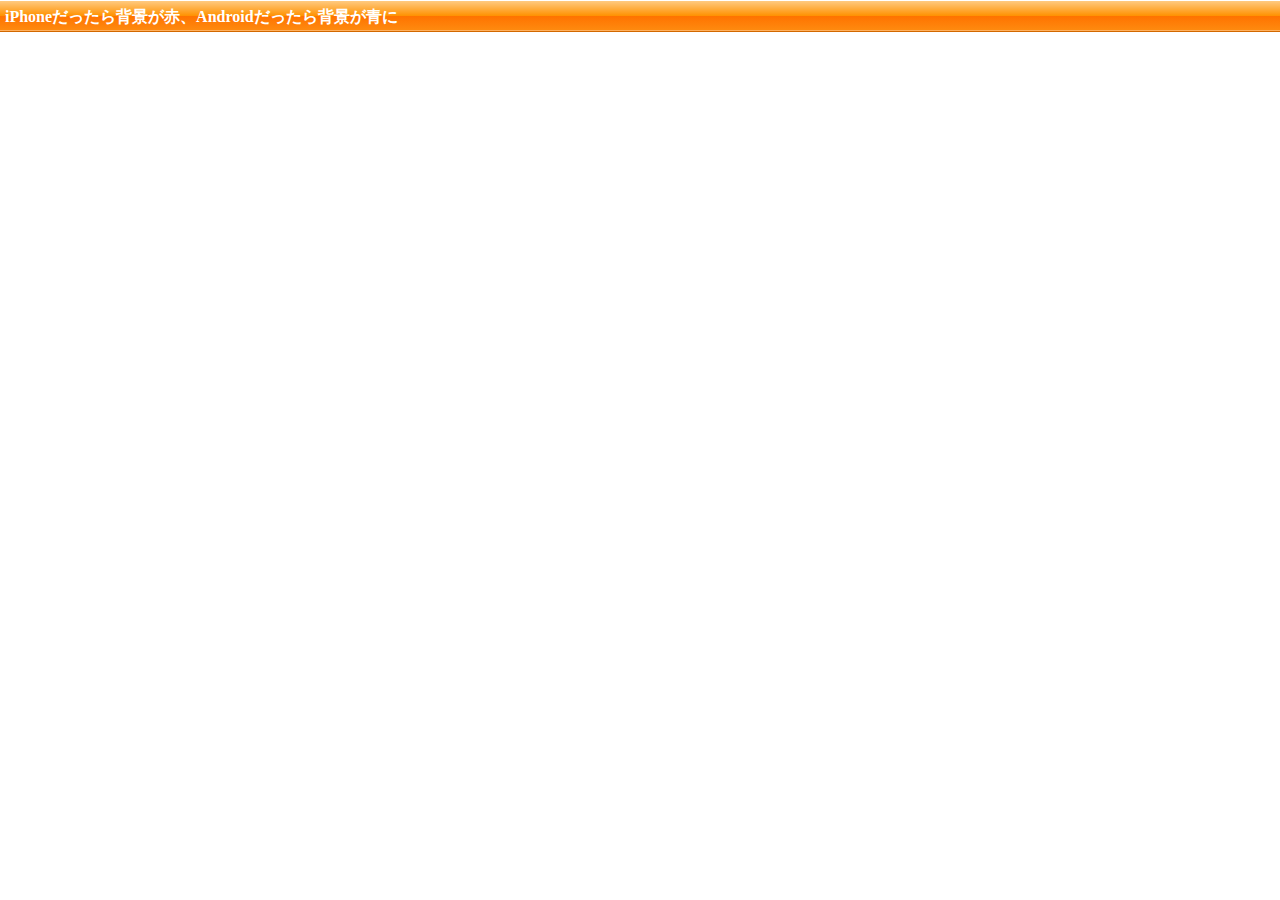
<file: war/ip-ad/index.html>
<!DOCTYPE html>
<html>
<head>
	<meta charset="utf-8">
	<meta name="viewport" content="width=device-width, initial-scale=1, maximum-scale=1, user-scalable=no" />
	<meta name="description" content="" />
	<meta name="keywords" content="" />
	<title>iPhoneの縦・横でスタイルを切り替える</title>
	<link type="text/css" rel="stylesheet" href="style.css" />
	<script type="text/javascript" src="js/jquery-1.3.2.min.js"></script>
	<script type="text/javascript" src="js/ip-ad.js"></script>
</head>
<body>

<div id="container">
	<div id="conts">
		<h1 class="title">iPhoneだったら背景が赤、Androidだったら背景が青に</h1>
	</div>
</div>	

</body>
</html>
</file>
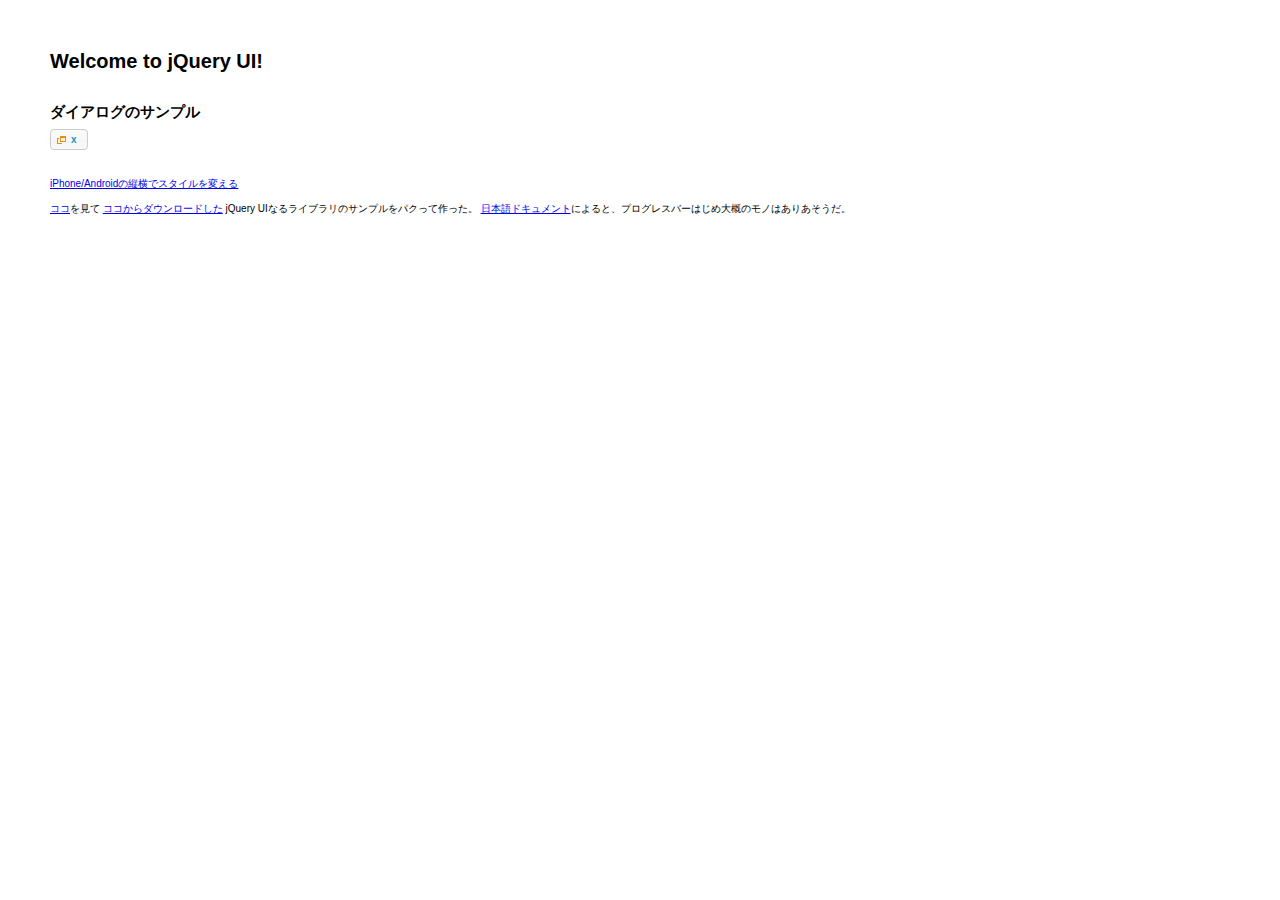
<file: war/ui/dialog/index.html>
<!DOCTYPE html>
<html>
	<head>
		<meta charset="utf-8">
		<title>jQuery UI ダイアログ</title>
		<meta http-equiv="Content-Type" content="text/html; charset=iso-8859-1" />
		<link type="text/css" href="css/ui-lightness/jquery-ui-1.8.13.custom.css" rel="stylesheet" />	
		<script type="text/javascript" src="js/jquery-1.5.1.min.js"></script>
		<script type="text/javascript" src="js/jquery-ui-1.8.13.custom.min.js"></script>
		<script type="text/javascript">
			$(function(){
	

				// Dialog			
				$('#dialog').dialog({
					autoOpen: false,
					width: 600,
					buttons: {
						"Ok": function() { 
							$(this).dialog("close"); 
						}, 
						"Cancel": function() { 
							$(this).dialog("close"); 
						} 
					}
				});
				
				// Dialog Link
				$('#dialog_link').click(function(){
					$('#dialog').dialog('open');
					return false;
				});
				
				//hover states on the static widgets
				$('#dialog_link, ul#icons li').hover(
					function() { $(this).addClass('ui-state-hover'); }, 
					function() { $(this).removeClass('ui-state-hover'); }
				);
				
			});
		</script>
		<style type="text/css">
			/*demo page css*/
			body{ font: 62.5% "Trebuchet MS", sans-serif; margin: 50px;}
			.demoHeaders { margin-top: 2em; }
			#dialog_link {padding: .4em 1em .4em 20px;text-decoration: none;position: relative;}
			#dialog_link span.ui-icon {margin: 0 5px 0 0;position: absolute;left: .2em;top: 50%;margin-top: -8px;}
			ul#icons {margin: 0; padding: 0;}
			ul#icons li {margin: 2px; position: relative; padding: 4px 0; cursor: pointer; float: left;  list-style: none;}
			ul#icons span.ui-icon {float: left; margin: 0 4px;}
		</style>	
	</head>
	<body>
	<h1>Welcome to jQuery UI!</h1>
	
		<!-- Dialog NOTE: Dialog is not generated by UI in this demo so it can be visually styled in themeroller-->
		<h2 class="demoHeaders">ダイアログのサンプル</h2>
		<p><a href="#" id="dialog_link" class="ui-state-default ui-corner-all"><span class="ui-icon ui-icon-newwin"></span>x</a></p>
		
		
		<!-- ui-dialog -->
		<div id="dialog" title="Dialog Title">
			<ul>
				<li><a href="">削除する</a></li>
				<li><a href="">非表示にする</a></li>
				<li><a href="">スパムとして報告</a></li>
			</ul>
			<p></p>
		</div>
		<br />
		<br />
		<a href="/">iPhone/Androidの縦横でスタイルを変える</a>
		<br />
		<br />
			
		<a href="http://ascii.jp/elem/000/000/435/435805/">ココ</a>を見て
		<a href="http://jqueryui.com/download">ココからダウンロードした</a>
		jQuery UIなるライブラリのサンプルをパクって作った。

		<a href="http://stacktrace.jp/jquery/ui/">日本語ドキュメント</a>によると、プログレスバーはじめ大概のモノはありあそうだ。

	</body>
</html>
</file>
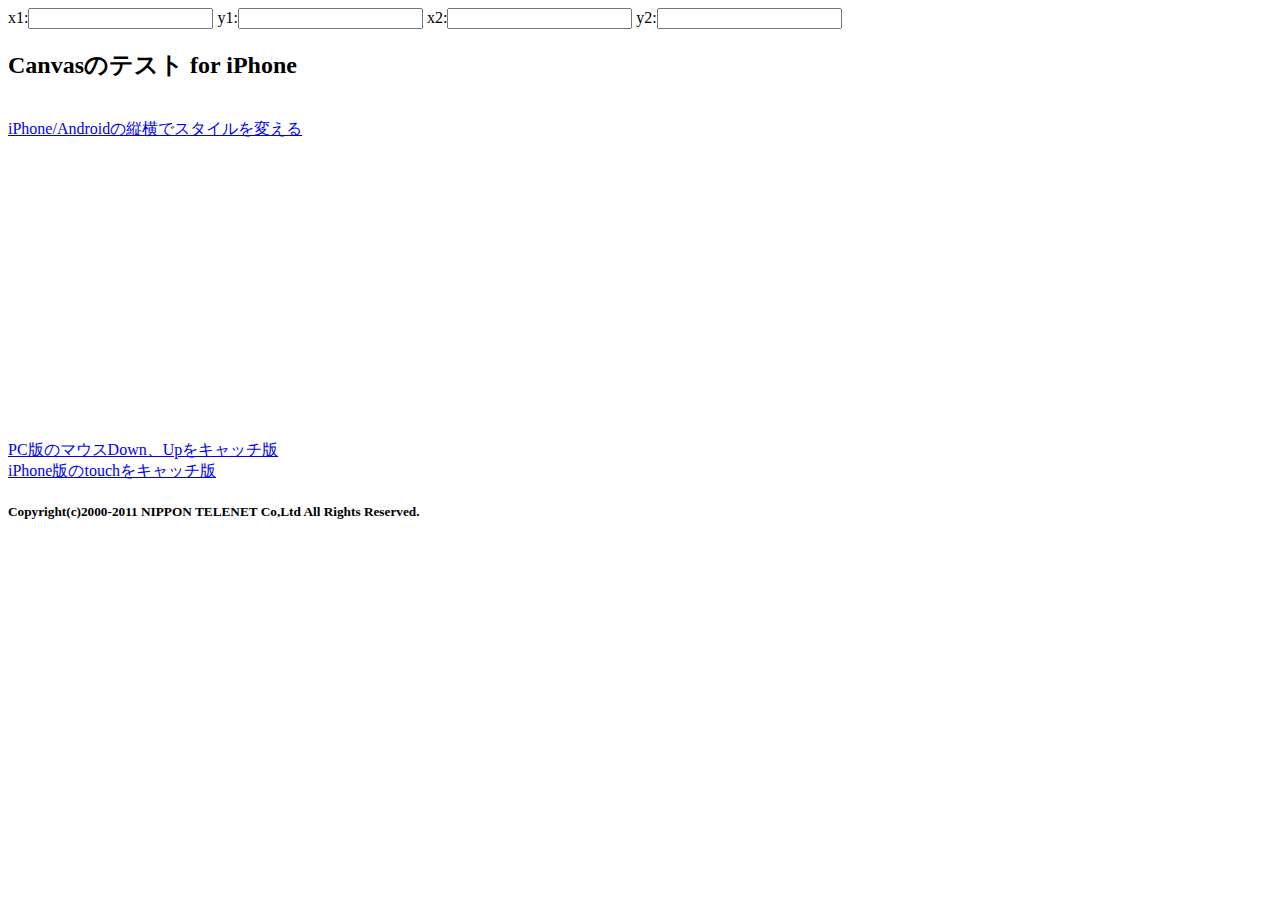
<file: war/html5/iphone.html>
<!DOCUTYPE html>
<html lang="ja">
<head>
	<meta charset="UTF-8">
	<title>top - HTML5 -</title>

	<!--
	<meta name="viewport" content="width=device-width, initial-scale=1, maximum-scale=1, user-scalable=no" />
	<meta name="viewport" content="width=320; height=400; initial-scale=1.0; user-scalable=0;">
	-->

	<meta name="viewport" content="width=device-width, initial-scale=1, maximum-scale=1, user-scalable=no" />
	<style>
		article, aside, figure, footer, header, hgroup, menu, nav,
		section { display:block; }
	</style>
</head>
<!-- /sns/head.vm -->
<body>
	<form>
		x1:<input type="text" name="x1" value="" />
		y1:<input type="text" name="y1" value="" />
		x2:<input type="text" name="x2" value="" />
		y2:<input type="text" name="y2" value="" /> 
	</form>



<h2>Canvasのテスト for iPhone</h2>
<br /><a href="/">iPhone/Androidの縦横でスタイルを変える</a><br />

	<canvas id="a_canvas" width="300" height="300"></canvas>

	<script type="text/javascript" src="imgareaselect-0.9.2/jquery.min.js"></script>
	<script type="text/javascript">
		var canvas = document.getElementById("a_canvas");
		var ctx = canvas.getContext("2d");
		var touchCount = 0;
		var x1 = 0;
		var y1 = 0;
		var x2 = 0;
		var y2 = 0;

//		ctx.fillText("x1座標：" + x1, 5, 12);
//		ctx.fillText("y1座標：" + y1, 5, 24)
//		ctx.fillText("x2座標：" + x2, 5, 36);
//		ctx.fillText("y2座標：" + y2, 5, 48)

		canvas.ontouchstart = mDown;
		function mDown (eve) {

			touchCount++;
			if (touchCount == 1) {

				if (eve.touches.length > 0) {
					//for (var i=0; i < eve.touches.lengh; i++) {
					//	var t = eve.touches[i];
					var t = eve.touches[0];
					x1 = t.clientX;
					y1 = t.clientY;
				}

				ctx.fillStyle = "rgba(0, 0, 0, 0.2)"; // 塗りつぶし色
				ctx.fillRect(x1, y1, 2, 2);
				$('input[name=x1]').val(x1);
				$('input[name=y1]').val(y1);
				$('input[name=x2]').val(x2);
				$('input[name=y2]').val(y2);
			} else {
				ctx.clearRect(0, 0, 500, 500);
				x1 = 0;
				y1 = 0;
				x2 = 0;
				y2 = 0;
			}
		}

		canvas.ontouchmove = mMove;
		function mMove (eve) {
			if (touchCount == 1) {
				ctx.clearRect(0, 0, 500, 500);
				//x2 = eve.x-x1;
				//y2 = eve.y-y1;

				if (eve.touches.length > 0) {
					//for (var i=0; i < eve.touches.lengh; i++) {
					//	var t = eve.touches[i];
					var t = eve.touches[0];
					//x2 = t.clientX - x1;
					//y2 = t.clientY - y1;
					x2 = t.clientX;
					y2 = t.clientY;
				}
				//ctx.fillStyle = "rgb(0, 0, 0)"; // 塗りつぶし色
				ctx.fillStyle = "rgba(0, 0, 0, 0.2)"; // 塗りつぶし色
				ctx.fillRect(x1, y1, x2, y2);
				$('input[name=x1]').val(x1);
				$('input[name=y1]').val(y1);
				$('input[name=x2]').val(x2);
				$('input[name=y2]').val(y2);
			}
		}

		canvas.ontouchend = mUp;
		function mUp (eve) {
			touchCount=0;
		}
	</script>




<br />
<a href="index.html">PC版のマウスDown、Upをキャッチ版</a>
<br />
<a href="iphone.html">iPhone版のtouchをキャッチ版</a>
<br />


















<!-- /sns/footer.vm -->
<div id="footer">
	<h5>Copyright(c)2000-2011 NIPPON TELENET Co,Ltd All Rights Reserved.</h5>
</div>

</body>
</html>
</file>
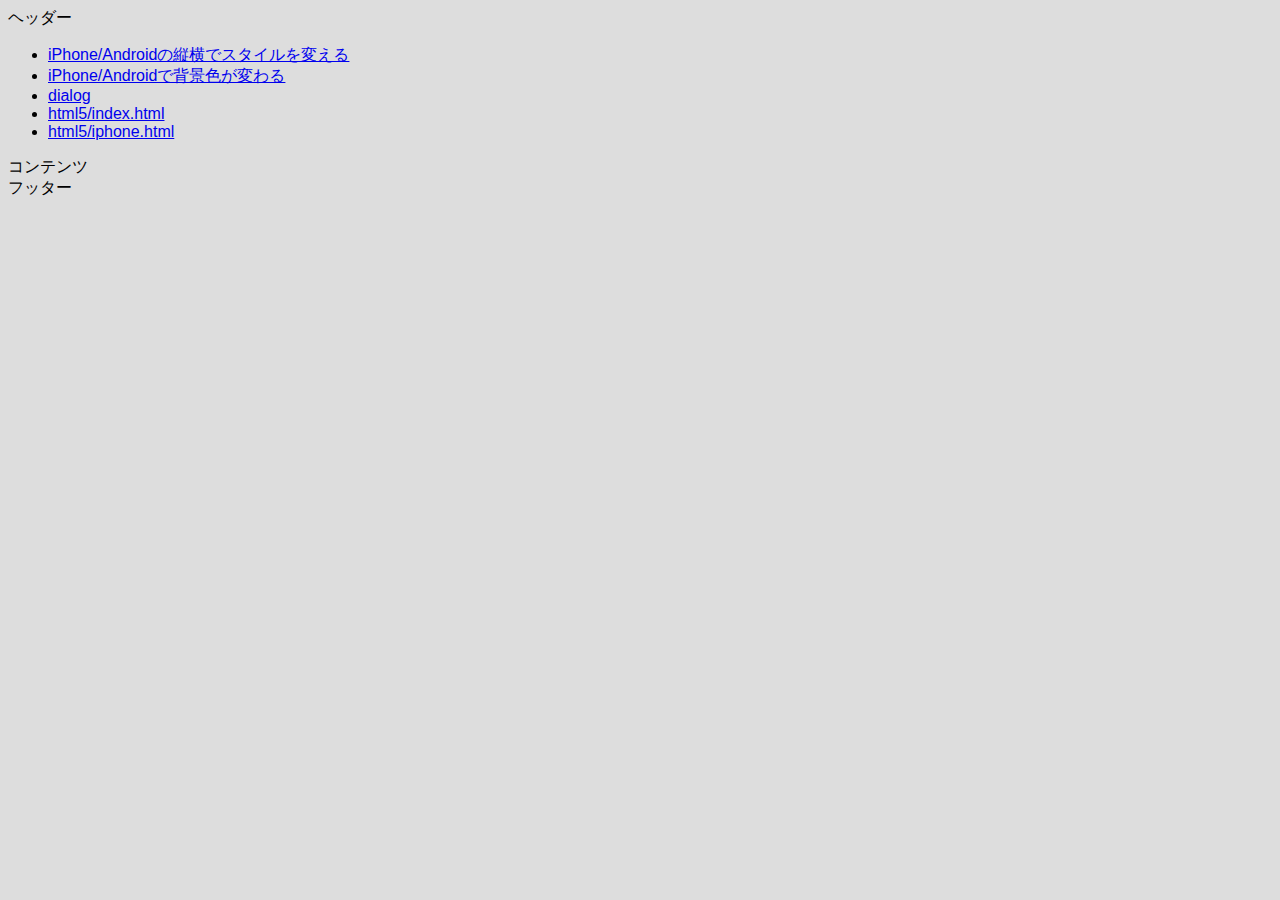
<file: war/sample/test.html>
<!DOCTYPE html PUBLIC "-//W3C//DTD XHTML 1.0 Transitional//EN" "http://www.w3.org/TR/xhtml1/DTD/xhtml1-transitional.dtd">
<html xmlns="http://www.w3.org/1999/xhtml">
<head>
<meta http-equiv="Content-Type" content="text/html; charset=UTF-8" />
<!--viewportの指定-->
<meta name="viewport" content="width=device-width,initial-scale=1.0,minimum-scale=1.0,maximum-scale=1.0,user-scalable=0" />
<!--/viewportの指定-->
<!--メディアクエリでPC用・スマホ用CSSを振り分け-->
<link media="only screen and (min-device-width:481px)" href="main.css" type="text/css" rel="stylesheet" />
<link media="only screen and (max-device-width:480px)" href="imain.css" type="text/css" rel="stylesheet" />
<!--/メディアクエリでPC用・スマホ用CSSを振り分け-->
<title>PC⇔スマホサイトを作ろう！</title>
</head>

<body>
		<!--container-->
		<div id="container">
				<!--header-->
						<div id="header">ヘッダー</div><!--/header-->
						<!--globalNav-->
						<div id="globalNav" class="clearfix">
								<ul>
										<li><a href="/">iPhone/Androidの縦横でスタイルを変える</a></li>
										<li><a href="../ip-ad/index.html">iPhone/Androidで背景色が変わる</a></li>
										<li><a href="../ui/dialog/index.html">dialog</a></li>
										<li><a href="../html5/index.html">html5/index.html</a></li>
										<li><a href="../html5/iphone.html">html5/iphone.html</a></li>
								</ul>
						</div><!--/globalNav-->

			<a href="/"></a>

				<!--contents-->
				<div id="contents">コンテンツ</div><!--/contents-->
				<!--footer-->
				<div id="footer">フッター</div><!--/footer-->		
		</div><!--/container-->


</body>
</html>
</file>
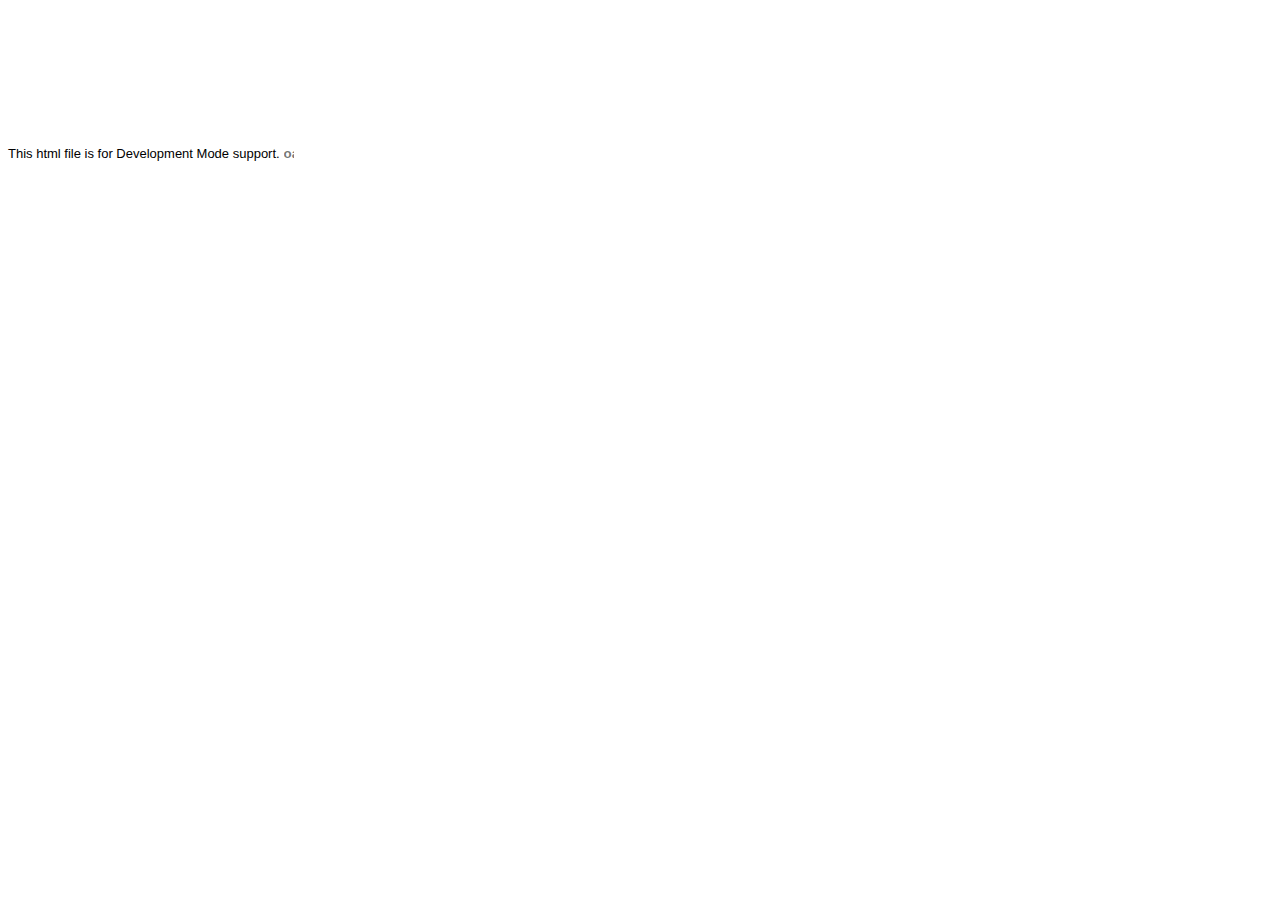
<file: war/ktrwjr/ktrwjr/hosted.html>
<html>
<head><script>
var $wnd = parent;
var $doc = $wnd.document;
var $moduleName, $moduleBase, $entry
,$stats = $wnd.__gwtStatsEvent ? function(a) {return $wnd.__gwtStatsEvent(a);} : null
,$sessionId = $wnd.__gwtStatsSessionId ? $wnd.__gwtStatsSessionId : null;
// Lightweight metrics
if ($stats) {
  var moduleFuncName = location.search.substr(1);
  var moduleFunc = $wnd[moduleFuncName];
  var moduleName = moduleFunc ? moduleFunc.moduleName : "unknown";
  $stats({moduleName:moduleName,sessionId:$sessionId,subSystem:'startup',evtGroup:'moduleStartup',millis:(new Date()).getTime(),type:'moduleEvalStart'});
}
var $hostedHtmlVersion="2.1";

var gwtOnLoad;
var $hosted = "localhost:9997";

function loadIframe(url) {
  var topDoc = window.top.document;

  // create an iframe
  var iframeDiv = topDoc.createElement("div");
  iframeDiv.innerHTML = "<iframe scrolling=no frameborder=0 src='" + url + "'>";
  var iframe = iframeDiv.firstChild;
  
  // mess with the iframe style a little
  var iframeStyle = iframe.style;
  iframeStyle.position = "absolute";
  iframeStyle.borderWidth = "0";
  iframeStyle.left = "0";
  iframeStyle.top = "0";
  iframeStyle.width = "100%";
  iframeStyle.backgroundColor = "#ffffff";
  iframeStyle.zIndex = "1";
  iframeStyle.height = "100%";

  // update the top window's document's body's style
  var hostBodyStyle = window.top.document.body.style; 
  hostBodyStyle.margin = "0";
  hostBodyStyle.height = iframeStyle.height;
  hostBodyStyle.overflow = "hidden";

  // insert the iframe
  topDoc.body.insertBefore(iframe, topDoc.body.firstChild);
}

var ua = navigator.userAgent.toLowerCase();
if (ua.indexOf("gecko") != -1) {
  // install eval wrapper on FF to avoid EvalError problem
  var __eval = window.eval;
  window.eval = function(s) {
    return __eval(s);
  }
}
if (ua.indexOf("chrome") != -1) {
  // work around __gwt_ObjectId appearing in JS objects
  var hop = Object.prototype.hasOwnProperty;
  Object.prototype.hasOwnProperty = function(prop) {
    return prop != "__gwt_ObjectId" && hop.call(this, prop);
  };
  // do the same in our parent as well -- see issue 4486
  // NOTE: this will have to be changed when we support non-iframe-based DevMode 
  var hop2 = parent.Object.prototype.hasOwnProperty;
  parent.Object.prototype.hasOwnProperty = function(prop) {
    return prop != "__gwt_ObjectId" && hop2.call(this, prop);
  };
}

// wrapper to call JS methods, which we need both to be able to supply a
// different this for method lookup and to get the exception back
function __gwt_jsInvoke(thisObj, methodName) {
  try {
    var args = Array.prototype.slice.call(arguments, 2);
    return [0, window[methodName].apply(thisObj, args)];
  } catch (e) {
    return [1, e];
  }
}

var __gwt_javaInvokes = [];
function __gwt_makeJavaInvoke(argCount) {
  return __gwt_javaInvokes[argCount] || __gwt_doMakeJavaInvoke(argCount);
}

function __gwt_doMakeJavaInvoke(argCount) {
  // IE6 won't eval() anonymous functions except as r-values
  var argList = "";
  for (var i = 0; i < argCount; i++) {
    argList += ",p" + i;
  }
  var argListNoComma = argList.substring(1);

  return eval(
    "__gwt_javaInvokes[" + argCount + "] =\n" +
    "  function(thisObj, dispId" + argList + ") {\n" +
    "    var result = __static(dispId, thisObj" + argList + ");\n" +
    "    if (result[0]) {\n" +
    "      throw result[1];\n" +
    "    } else {\n" +
    "      return result[1];\n" +
    "    }\n" +
    "  }\n"
  ); 
}

/*
 * This is used to create tear-offs of Java methods.  Each function corresponds
 * to exactly one dispId, and also embeds the argument count.  We get the "this"
 * value from the context in which the function is being executed.
 * Function-object identity is preserved by caching in a sparse array.
 */
var __gwt_tearOffs = [];
var __gwt_tearOffGenerators = [];
function __gwt_makeTearOff(proxy, dispId, argCount) {
  return __gwt_tearOffs[dispId] || __gwt_doMakeTearOff(dispId, argCount);
}

function __gwt_doMakeTearOff(dispId, argCount) {
  return __gwt_tearOffs[dispId] = 
      (__gwt_tearOffGenerators[argCount] || __gwt_doMakeTearOffGenerator(argCount))(dispId);
}

function __gwt_doMakeTearOffGenerator(argCount) {
  // IE6 won't eval() anonymous functions except as r-values
  var argList = "";
  for (var i = 0; i < argCount; i++) {
    argList += ",p" + i;
  }
  var argListNoComma = argList.substring(1);

  return eval(
    "__gwt_tearOffGenerators[" + argCount + "] =\n" +
    "  function(dispId) {\n" +
    "    return function(" + argListNoComma + ") {\n" +
    "      var result = __static(dispId, this" + argList + ");\n" +
    "      if (result[0]) {\n" +
    "        throw result[1];\n" +
    "      } else {\n" +
    "        return result[1];\n" +
    "      }\n" +
    "    }\n" +
    "  }\n"
  ); 
}

function __gwt_makeResult(isException, result) {
  return [isException, result];
}

function __gwt_disconnected() {
  // Prevent double-invocation.
  window.__gwt_disconnected = new Function();
  // Do it in a timeout so we can be sure we have a clean stack.
  window.setTimeout(__gwt_disconnected_impl, 1);
}

function __gwt_disconnected_impl() {
  __gwt_displayGlassMessage('GWT Code Server Disconnected',
      'Most likely, you closed GWT Development Mode. Or, you might have lost '
      + 'network connectivity. To fix this, try restarting GWT Development Mode and '
      + '<a style="color: #FFFFFF; font-weight: bold;" href="javascript:location.reload()">'
      + 'REFRESH</a> this page.');
}

// Note this method is also used by ModuleSpace.java
function __gwt_displayGlassMessage(summary, details) {
  var topWin = window.top;
  var topDoc = topWin.document;
  var outer = topDoc.createElement("div");
  // Do not insert whitespace or outer.firstChild will get a text node.
  outer.innerHTML = 
    '<div style="position:absolute;z-index:2147483646;left:0px;top:0px;right:0px;bottom:0px;filter:alpha(opacity=75);opacity:0.75;background-color:#000000;"></div>' +
    '<div style="position:absolute;z-index:2147483647;left:50px;top:50px;width:600px;color:#FFFFFF;font-family:verdana;">' +
      '<div style="font-size:30px;font-weight:bold;">' + summary + '</div>' +
      '<p style="font-size:15px;">' + details + '</p>' +
    '</div>'
  ;
  topDoc.body.appendChild(outer);
  var glass = outer.firstChild;
  var glassStyle = glass.style;

  // Scroll to the top and remove scrollbars.
  topWin.scrollTo(0, 0);
  if (topDoc.compatMode == "BackCompat") {
    topDoc.body.style["overflow"] = "hidden";
  } else {
    topDoc.documentElement.style["overflow"] = "hidden";
  }

  // Steal focus.
  glass.focus();

  if ((navigator.userAgent.indexOf("MSIE") >= 0) && (topDoc.compatMode == "BackCompat")) {
    // IE quirks mode doesn't support right/bottom, but does support this.
    glassStyle.width = "125%";
    glassStyle.height = "100%";
  } else if (navigator.userAgent.indexOf("MSIE 6") >= 0) {
    // IE6 doesn't have a real standards mode, so we have to use hacks.
    glassStyle.width = "125%"; // Get past scroll bar area.
    // Nasty CSS; onresize would be better but the outer window won't let us add a listener IE.
    glassStyle.setExpression("height", "document.documentElement.clientHeight");
  }

  $doc.title = summary + " [" + $doc.title + "]";
}

function findPluginObject() {
  try {
    return document.getElementById('pluginObject');
  } catch (e) {
    return null;
  }
}

function findPluginEmbed() {
  try {
    return document.getElementById('pluginEmbed')
  } catch (e) {
    return null;
  }
}

function findPluginXPCOM() {
  try {
    return __gwt_HostedModePlugin;
  } catch (e) {
    return null;
  }
}

gwtOnLoad = function(errFn, modName, modBase){
  $moduleName = modName;
  $moduleBase = modBase;

  // Note that the order is important
  var pluginFinders = [
    findPluginXPCOM,
    findPluginObject,
    findPluginEmbed,
  ];
  var topWin = window.top;
  var url = topWin.location.href;
  if (!topWin.__gwt_SessionID) {
    var ASCII_EXCLAMATION = 33;
    var ASCII_TILDE = 126;
    var chars = [];
    for (var i = 0; i < 16; ++i) {
      chars.push(Math.floor(ASCII_EXCLAMATION
          + Math.random() * (ASCII_TILDE - ASCII_EXCLAMATION + 1)));
    }
    topWin.__gwt_SessionID = String.fromCharCode.apply(null, chars);
  }
  var plugin = null;
  for (var i = 0; i < pluginFinders.length; ++i) {
    try {
      var maybePlugin = pluginFinders[i]();
      if (maybePlugin != null && maybePlugin.init(window)) {
        plugin = maybePlugin;
        break;
      }
    } catch (e) {
    }
  }
  if (!plugin) {
    // try searching for a v1 plugin for backwards compatibility
    var found = false;
    for (var i = 0; i < pluginFinders.length; ++i) {
      try {
        plugin = pluginFinders[i]();
        if (plugin != null && plugin.connect($hosted, $moduleName, window)) {
          return;
        }
      } catch (e) {
      }
    }
    loadIframe("http://gwt.google.com/missing-plugin");
  } else {
    if (plugin.connect(url, topWin.__gwt_SessionID, $hosted, $moduleName,
        $hostedHtmlVersion)) {
      window.onUnload = function() {
        try {
          // wrap in try/catch since plugins are not required to supply this
          plugin.disconnect();
        } catch (e) {
        }
      };
    } else {
      if (errFn) {
        errFn(modName);
      } else {
        alert("Plugin failed to connect to Development Mode server at " + $hosted);
        loadIframe("http://code.google.com/p/google-web-toolkit/wiki/TroubleshootingOOPHM");
      }
    }
  }
}

window.onunload = function() {
};

// Lightweight metrics
window.fireOnModuleLoadStart = function(className) {
  $stats && $stats({moduleName:$moduleName, sessionId:$sessionId, subSystem:'startup', evtGroup:'moduleStartup', millis:(new Date()).getTime(), type:'onModuleLoadStart', className:className});
};

window.__gwt_module_id = 0;
</script></head>
<body>
<font face='arial' size='-1'>This html file is for Development Mode support.</font>
<script><!--
// Lightweight metrics
$stats && $stats({moduleName:$moduleName, sessionId:$sessionId, subSystem:'startup', evtGroup:'moduleStartup', millis:(new Date()).getTime(), type:'moduleEvalEnd'});

// OOPHM currently only supports IFrameLinker
var query = parent.location.search;
if (!findPluginXPCOM()) {
  document.write('<embed id="pluginEmbed" type="application/x-gwt-hosted-mode" width="10" height="10">');
  document.write('</embed>');
  document.write('<object id="pluginObject" CLASSID="CLSID:1D6156B6-002B-49E7-B5CA-C138FB843B4E">');
  document.write('</object>');
}

// look for the old query parameter if we don't find the new one
var idx = query.indexOf("gwt.codesvr=");
if (idx >= 0) {
  idx += 12;  // "gwt.codesvr=".length() == 12
} else {
  idx = query.indexOf("gwt.hosted=");
  if (idx >= 0) {
    idx += 11;  // "gwt.hosted=".length() == 11
  }
}
if (idx >= 0) {
  var amp = query.indexOf("&", idx);
  if (amp >= 0) {
    $hosted = query.substring(idx, amp);
  } else {
    $hosted = query.substring(idx);
  }

  // According to RFC 3986, some of this component's characters (e.g., ':')
  // are reserved and *may* be escaped.
  $hosted = decodeURIComponent($hosted);
}

query = window.location.search.substring(1);
if (query && $wnd[query]) setTimeout($wnd[query].onScriptLoad, 1);
--></script></body></html>
</file>
<file: war/ip-ad/style.css>
@charset "utf-8";
@import "common/0-import.css";
/*------------------------------------------------------------
	iPhoneの縦・横でスタイルを切り替える
------------------------------------------------------------*/
body.iphone {
	background: #f66;
}

body.android {
	background: #66f;
}
</file>
<file: war/sample/main.css>
body { background-color: #DDDDDD; font: 16px sans-serif; }.outline, .man {  stroke: rgb(0, 60, 190);  fill: none;}.outline {  stroke-width: 10;  fill: white;}.man {  stroke-width: 15;}#eye {  stroke-width: 0;  fill: rgb(0, 60, 190);}#catcher_in_the_rye {  font-family: Impact;  font-size: 30px;  fill: rgb(0, 60, 190);}
</file>
<file: war/sample/imain.css>
body { background-color: #DDDDDD; font: 16px sans-serif; }.outline, .man {  stroke: rgb(0, 60, 190);  fill: none;}.outline {  stroke-width: 10;  fill: white;}.man {  stroke-width: 15;}#eye {  stroke-width: 0;  fill: rgb(0, 60, 190);}#catcher_in_the_rye {  font-family: Impact;  font-size: 30px;  fill: rgb(0, 60, 190);}
</file>
